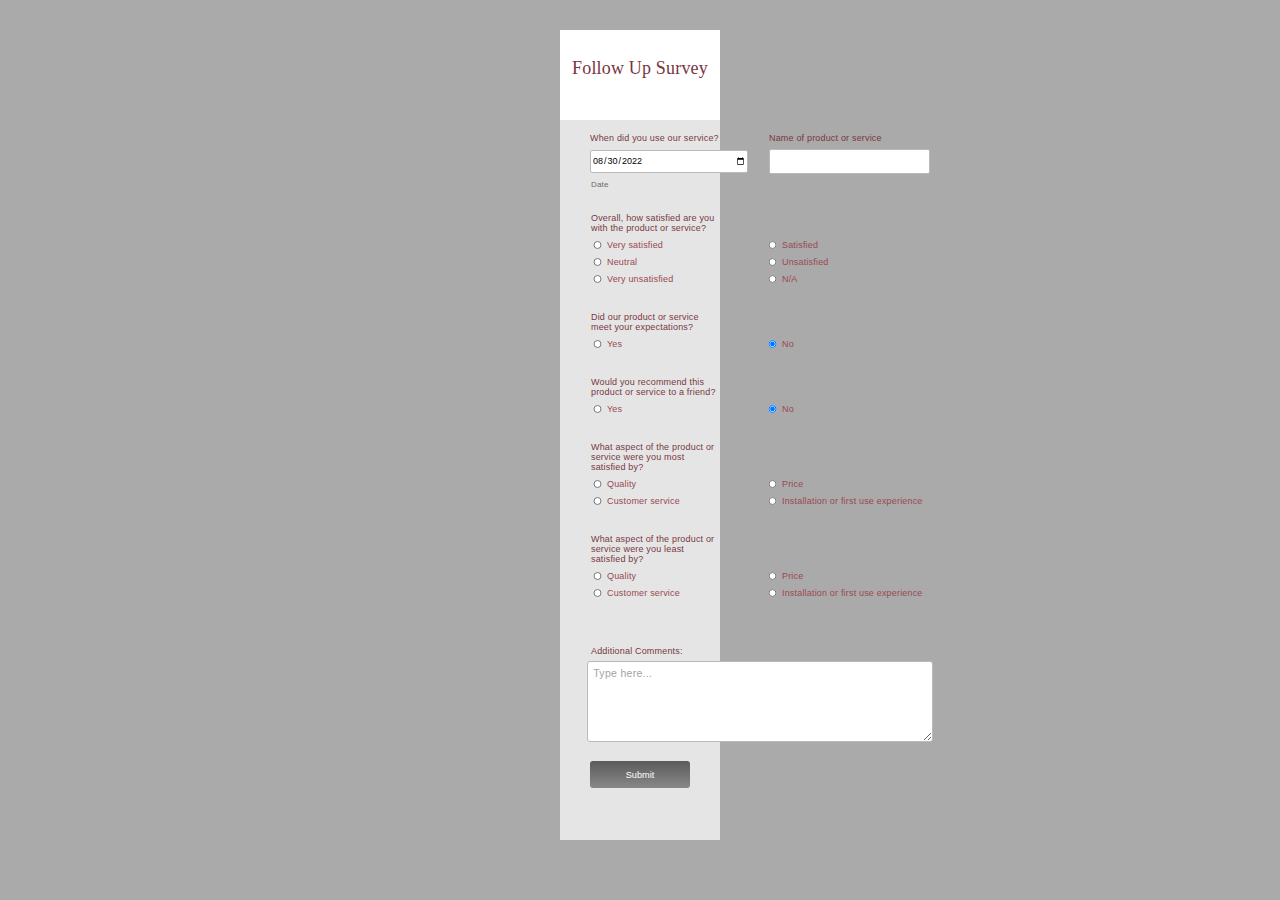
<file: index.html>
<!DOCTYPE html>
<html lang="en">
<head>
    <meta charset="UTF-8">
    <meta http-equiv="X-UA-Compatible" content="IE=edge">
    <meta name="viewport" content="width=device-width, initial-scale=1.0">
    <link rel="stylesheet" href="style.css">
    <title>Document</title>
</head>
<body>
    <div class="main">
        <div class="head">Follow Up Survey</div>
        <form>
            <table class="tab1">
                <tr>
                    <td class="td1">When did you use our service?</td>
                    <td class="td1">Name of product or service</td>
                </tr>
                <tr>
                   <td class="td1"><input type="date" class="form" value="2022-08-30"></td> 
                   <td class="td1"><input type="text" class="form"></td>
                </tr>
            </table>
            <p class="date">Date</p>
            <p class="p">Overall, how satisfied are you with the product or service?</p>
            <table class="tab2">
                <tr>
                    <td><input type="radio" name="n1" class="radio"><span class="options">Very satisfied</span></td>
                    <td><input type="radio" name="n1" class="radio"><span class="options">Satisfied</span></td>
                </tr>
                <tr>
                    <td><input type="radio" name="n1" class="radio"><span class="options">Neutral</span></td>
                    <td><input type="radio" name="n1" class="radio"><span class="options">Unsatisfied</spann></td>
                </tr>
                <tr>
                    <td><input type="radio" name="n1" class="radio"><span class="options">Very unsatisfied</span></td>
                    <td><input type="radio" name="n1" class="radio"><span class="options">N/A</span></td>
                </tr>
            </table>
            <p class="p">Did our product or service meet your expectations? </p>
            <table class="tab2">
                <tr>
                    <td><input type="radio" name="n2" class="radio"><span class="options">Yes</span></td>
                    <td><input type="radio" name="n2" class="radio" checked><span class="options">No</span></td>
                </tr>
            </table>
            <p class="p">Would you recommend this product or service to a friend? </p>
            <table class="tab2">
                <tr>
                    <td><input type="radio" name="n3" class="radio"><span class="options">Yes</span></td>
                    <td><input type="radio" name="n3" class="radio" checked><span class="options">No</span></td>
                </tr>
            </table>
            <p class="p">What aspect of the product or service were you most satisfied by?</p>
            <table class="tab2">
                <tr>
                    <td><input type="radio" name="n4" class="radio"><span class="options">Quality</span></td>
                    <td><input type="radio" name="n4" class="radio"><span class="options">Price</span></td>
                </tr>
                <tr>
                    <td><input type="radio" name="n4" class="radio"><span class="options">Customer service</span></td>
                    <td><input type="radio" name="n4" class="radio"><span class="options">Installation or first use experience</span></td>
                </tr>
            </table>
            <p class="p">What aspect of the product or service were you least satisfied by?</p>
            <table class="tab2">
                <tr>
                    <td><input type="radio" name="n5" class="radio"><span class="options">Quality</span></td>
                    <td><input type="radio" name="n5" class="radio"><span class="options">Price</span></td>
                </tr>
                <tr>
                    <td><input type="radio" name="n5" class="radio"><span class="options">Customer service</span></td>
                    <td><input type="radio" name="n5" class="radio"><span class="options">Installation or first use experience</span></td>
                </tr>
            </table>
            <br>
            <br>
            <p class="p">Additional Comments:</p>
            <textarea class="textarea" rows="6" cols="30" placeholder=" Type here..."></textarea>
            <center><button type="Submit" class="form-submit">Submit</button></center>

        </form>
        
    </div>
</body>
</html>
</file>
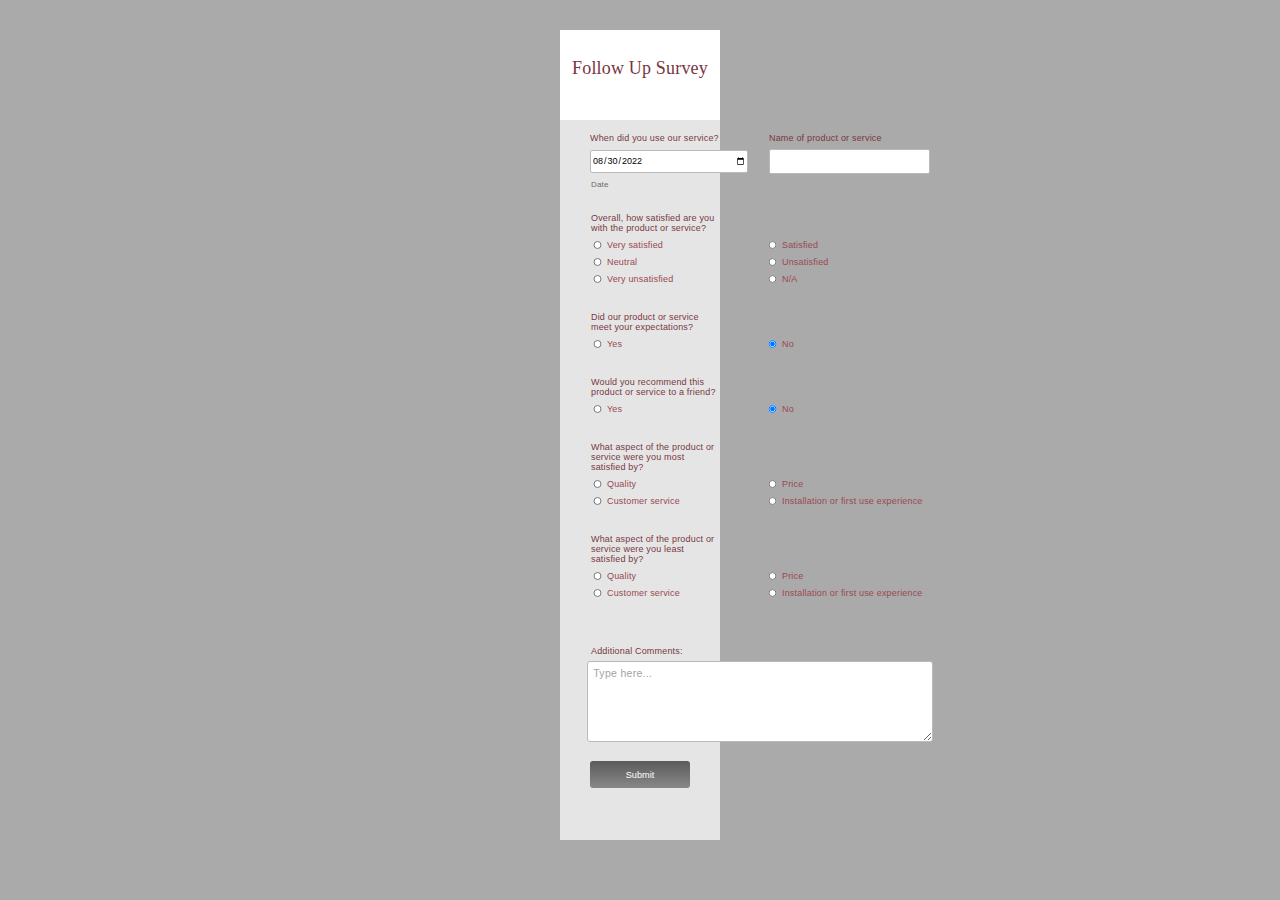
<file: Clone.html>
<!DOCTYPE html>
<html lang="en">
<head>
    <meta charset="UTF-8">
    <meta http-equiv="X-UA-Compatible" content="IE=edge">
    <meta name="viewport" content="width=device-width, initial-scale=1.0">
    <link rel="stylesheet" href="style.css">
    <title>Document</title>
</head>
<body>
    <div class="main">
        <div class="head">Follow Up Survey</div>
        <form>
            <table class="tab1">
                <tr>
                    <td class="td1">When did you use our service?</td>
                    <td class="td1">Name of product or service</td>
                </tr>
                <tr>
                   <td class="td1"><input type="date" class="form" value="2022-08-30"></td> 
                   <td class="td1"><input type="text" class="form"></td>
                </tr>
            </table>
            <p class="date">Date</p>
            <p class="p">Overall, how satisfied are you with the product or service?</p>
            <table class="tab2">
                <tr>
                    <td><input type="radio" name="n1" class="radio"><span class="options">Very satisfied</span></td>
                    <td><input type="radio" name="n1" class="radio"><span class="options">Satisfied</span></td>
                </tr>
                <tr>
                    <td><input type="radio" name="n1" class="radio"><span class="options">Neutral</span></td>
                    <td><input type="radio" name="n1" class="radio"><span class="options">Unsatisfied</spann></td>
                </tr>
                <tr>
                    <td><input type="radio" name="n1" class="radio"><span class="options">Very unsatisfied</span></td>
                    <td><input type="radio" name="n1" class="radio"><span class="options">N/A</span></td>
                </tr>
            </table>
            <p class="p">Did our product or service meet your expectations? </p>
            <table class="tab2">
                <tr>
                    <td><input type="radio" name="n2" class="radio"><span class="options">Yes</span></td>
                    <td><input type="radio" name="n2" class="radio" checked><span class="options">No</span></td>
                </tr>
            </table>
            <p class="p">Would you recommend this product or service to a friend? </p>
            <table class="tab2">
                <tr>
                    <td><input type="radio" name="n3" class="radio"><span class="options">Yes</span></td>
                    <td><input type="radio" name="n3" class="radio" checked><span class="options">No</span></td>
                </tr>
            </table>
            <p class="p">What aspect of the product or service were you most satisfied by?</p>
            <table class="tab2">
                <tr>
                    <td><input type="radio" name="n4" class="radio"><span class="options">Quality</span></td>
                    <td><input type="radio" name="n4" class="radio"><span class="options">Price</span></td>
                </tr>
                <tr>
                    <td><input type="radio" name="n4" class="radio"><span class="options">Customer service</span></td>
                    <td><input type="radio" name="n4" class="radio"><span class="options">Installation or first use experience</span></td>
                </tr>
            </table>
            <p class="p">What aspect of the product or service were you least satisfied by?</p>
            <table class="tab2">
                <tr>
                    <td><input type="radio" name="n5" class="radio"><span class="options">Quality</span></td>
                    <td><input type="radio" name="n5" class="radio"><span class="options">Price</span></td>
                </tr>
                <tr>
                    <td><input type="radio" name="n5" class="radio"><span class="options">Customer service</span></td>
                    <td><input type="radio" name="n5" class="radio"><span class="options">Installation or first use experience</span></td>
                </tr>
            </table>
            <br>
            <br>
            <p class="p">Additional Comments:</p>
            <textarea class="textarea" rows="6" cols="30" placeholder=" Type here..."></textarea>
            <center><button type="Submit" class="form-submit">Submit</button></center>

        </form>
        
    </div>
</body>
</html>
</file>
<file: style.css>
body {
    all:unset;
   
    background-color: rgb(170, 170, 170);
}



.td1 {
    padding-bottom: 0.3em;
   
    
}

.main {
    margin-top: 30px;
    margin-bottom: 50px;
    margin-left: 560px;
    margin-right: 560px;
    background-color: #E5E5E5;
    height: 90vh;
    font-size:9px;
    color:#79383F;
    font-weight: 500;
    font-family: 'Franklin Gothic light', 'Arial Narrow', Arial, sans-serif;
    letter-spacing: 0.02em;
}

.head {
    background-color: white;
    height: 10vh;
    text-align: center;
    line-height: 4.3;
    font-size: 18px;
    font-family: Arial black;
    color:#78363E;
}

.tab1 {
    margin-top: 10px;
    margin-left: 27px;
    table-layout: fixed;
    width: 360px;
  
    
}

.date {
    margin-left: 31px;
    margin-top: 2px;
    margin-bottom: 0;
    font-size: 8px;
    color: rgb(107, 107, 107);
    font-family: 'Franklin Gothic light', 'Arial Narrow', Arial, sans-serif;
}

.p {
    margin-left: 31px;
    margin-top: 24px;
    margin-bottom: 2px;
    
}

.tab2{
    border-spacing: 0 2px;
    margin-top: 2px;
    table-layout: fixed;
    width: 350px;
    margin-left: 27px;
}


.form-submit {
    background: linear-gradient(#5B5B5B,#888888);
color: white;
border-style: inset;
border-color: gray;
border-radius: 3px;
border-width: 0ch;
height: 27px;
width: 100px;
font: 'Franklin Gothic light', 'Arial Narrow', Arial, sans-serif;
font-size: 9.2px;
font-weight: 500;
text-shadow: none;
position:relative;
top:20px;
    
}

.radio {
        block-size: 8px;
        inline-size: 9px;  
}

  .options {
    position:relative;
    bottom: 1.2px;
    left: 2px;
    color: #9A4851
  }

  .textarea {
    width: 340px;
    height: 75px;
    margin-left: 27px;
    border:1px solid;
    border-radius: 3px;
    border-color: rgb(186, 186, 186);
    font-family: 'Franklin Gothic light', 'Arial Narrow', Arial, sans-serif;
    font-size: 10px;
    position:relative;
    top: 3px;
    color: rgb(49, 49, 49);
    line-height: 1.8;
    letter-spacing: 0.03em;
  }

  .form {
    border: 1px solid;
    border-color: rgb(186, 186, 186);
    width: 155px;
    height: 21px;
    border-radius: 2px;
    font-family: 'Franklin Gothic light', 'Arial Narrow', Arial, sans-serif;
    font-size: 9px;
    
  }

  ::-webkit-input-placeholder {
    font-family: 'Franklin Gothic light', 'Arial Narrow', Arial, sans-serif;
    color: rgb(162, 162, 162);
    font-size: 10.5px;

  }
</file>
